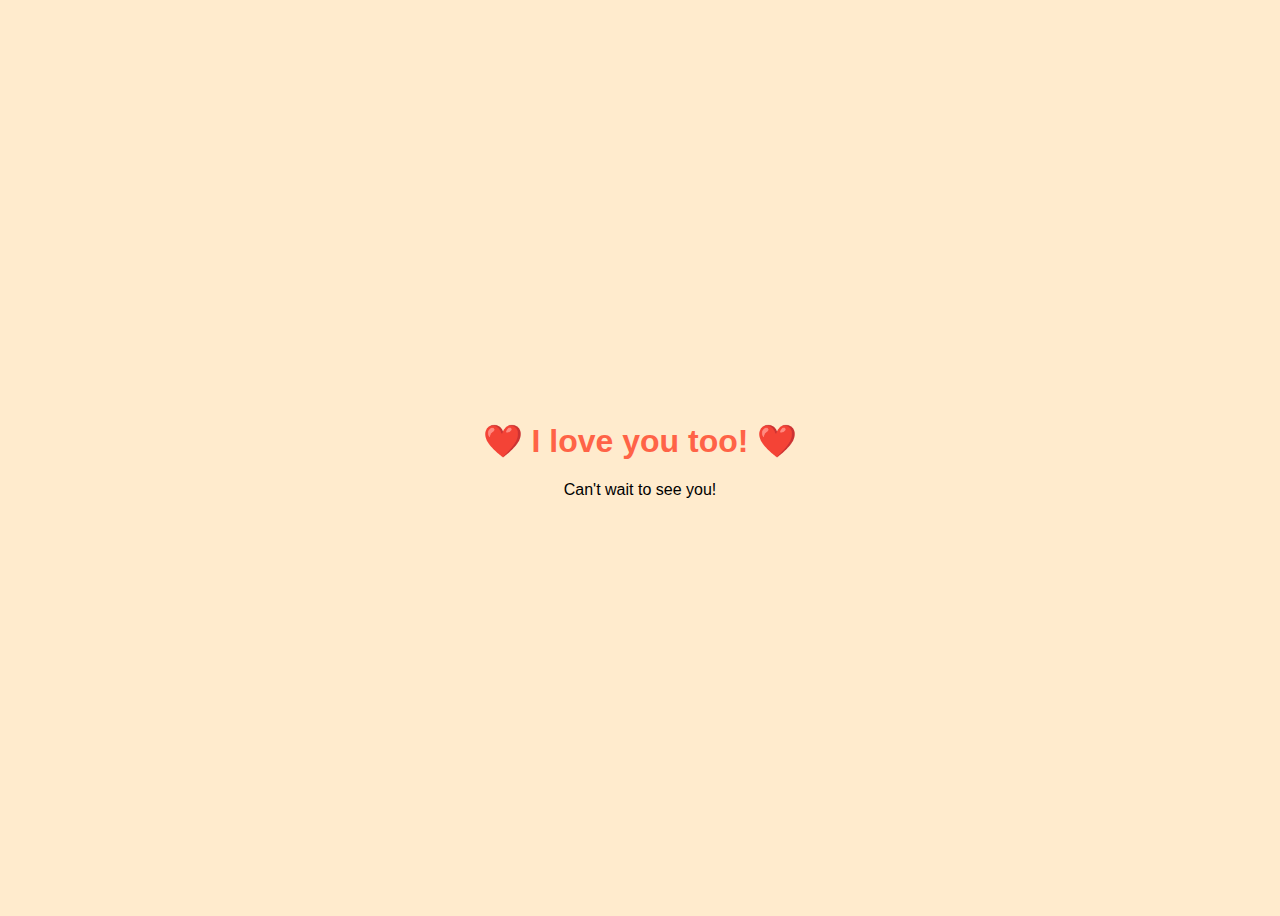
<file: yes.html>
<!DOCTYPE html>
<html lang="en">
<head>
    <meta charset="UTF-8">
    <meta name="viewport" content="width=device-width, initial-scale=1.0">
    <title>I Love You!</title>
    <style>
        body {
            display: flex;
            justify-content: center;
            align-items: center;
            height: 100vh;
            background-color: #ffebcd;
            font-family: Arial, sans-serif;
            text-align: center;
        }
        h1 {
            color: #ff6347;
        }
    </style>
</head>
<body>
    <div>
        <h1>❤️ I love you too! ❤️</h1>
        <p>Can't wait to see you!</p>
    </div>
</body>
</html>
</file>
